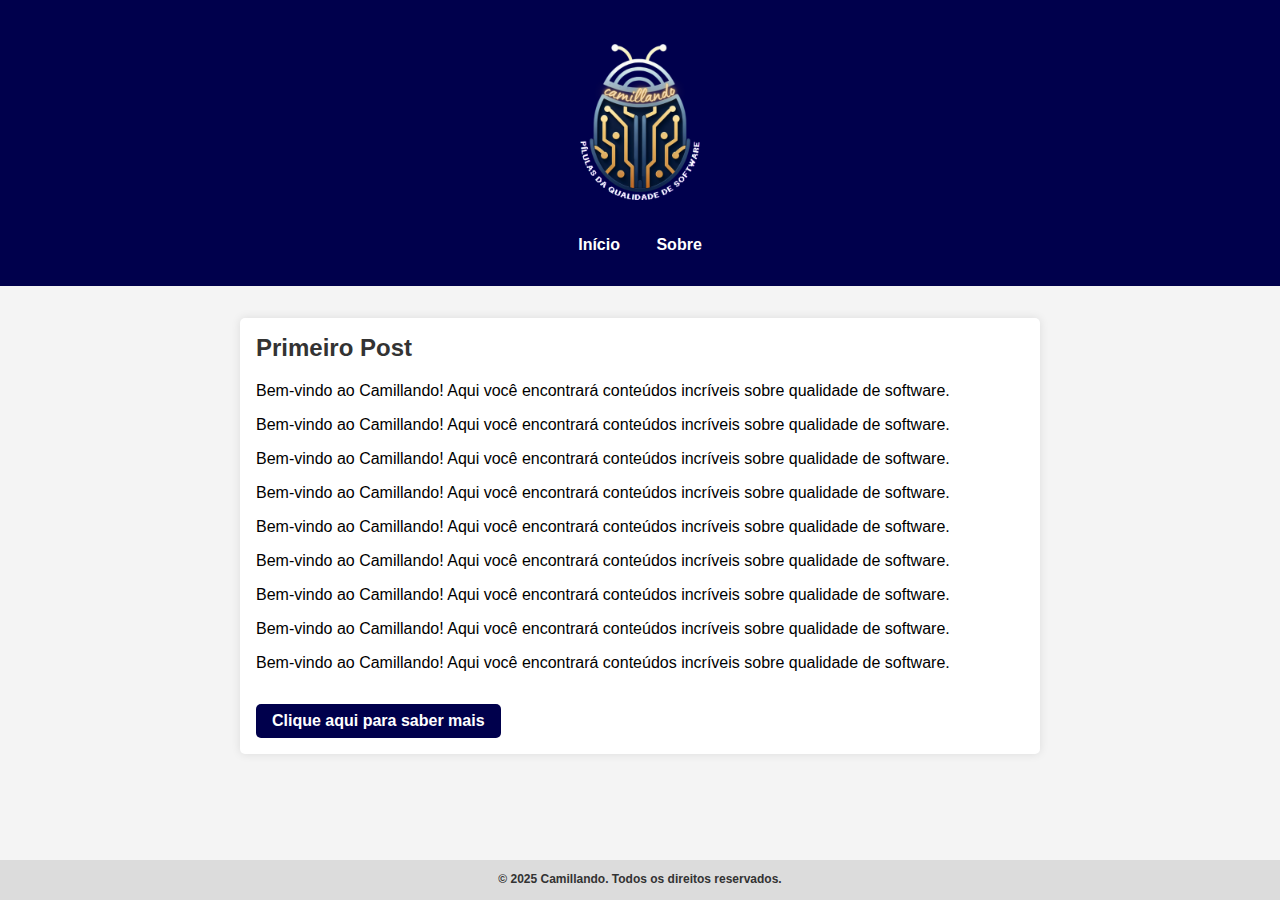
<file: index.html>
<!DOCTYPE html>
<html lang="pt-br">
<head>
    <meta charset="UTF-8">
    <meta name="viewport" content="width=device-width, initial-scale=1.0">
    <title>Camillando</title>
    <link rel="stylesheet" href="styles.css">
</head>
<body>
<header>
<img src="imagens/camillando.png" alt="Camillando - Pílulas da qualidade para o mundo!" class="logo-topo">
<nav>
    <ul>
        <li><a href="index.html">Início</a></li>
   <!-- <li><a href="#">Início</a></li> -->
   <!-- li><a href="#">Sobre</a></li> -->
        <li><a href="sobre.html">Sobre</a></li>
    </ul>
</nav>
</header>
    <main>
        <section id="posts">
            <article>
                <h2>Primeiro Post</h2>
                <p>Bem-vindo ao Camillando! Aqui você encontrará conteúdos incríveis sobre qualidade de software.</p>
                <p>Bem-vindo ao Camillando! Aqui você encontrará conteúdos incríveis sobre qualidade de software.</p>
                <p>Bem-vindo ao Camillando! Aqui você encontrará conteúdos incríveis sobre qualidade de software.</p>
                <p>Bem-vindo ao Camillando! Aqui você encontrará conteúdos incríveis sobre qualidade de software.</p>
                <p>Bem-vindo ao Camillando! Aqui você encontrará conteúdos incríveis sobre qualidade de software.</p>
                <p>Bem-vindo ao Camillando! Aqui você encontrará conteúdos incríveis sobre qualidade de software.</p>
                <p>Bem-vindo ao Camillando! Aqui você encontrará conteúdos incríveis sobre qualidade de software.</p>
                <p>Bem-vindo ao Camillando! Aqui você encontrará conteúdos incríveis sobre qualidade de software.</p>
                <p>Bem-vindo ao Camillando! Aqui você encontrará conteúdos incríveis sobre qualidade de software.</p>
                <a href="#" class="affiliate-link">Clique aqui para saber mais</a>
            </article>
        </section>
    </main>
    <footer>
        <p>&copy; 2025 Camillando. Todos os direitos reservados.</p>
    </footer>
    <script src="scripts.js"></script>
</body>
</html>
</file>
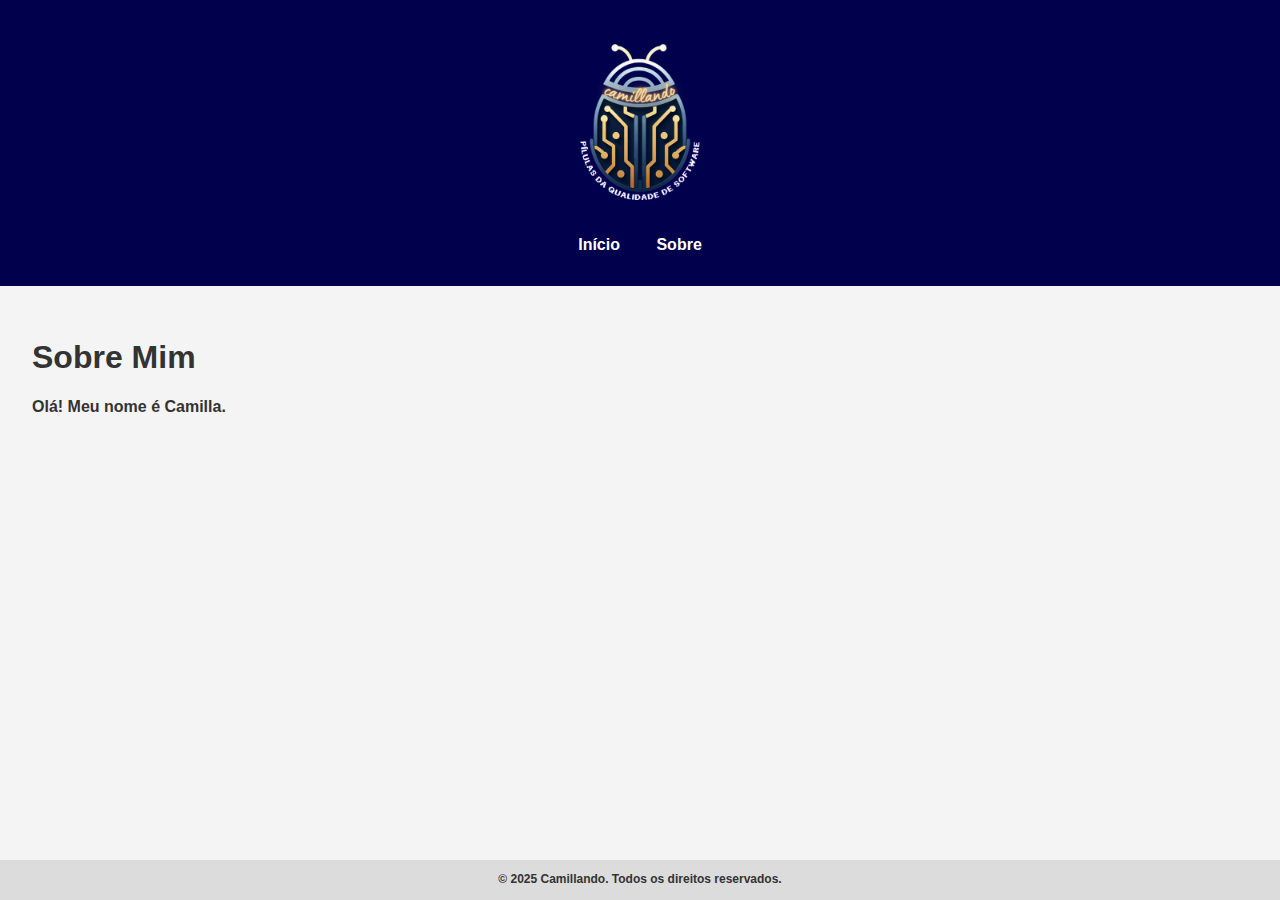
<file: sobre.html>
<!DOCTYPE html>
<html lang="pt-br">
<head>
  <meta charset="UTF-8">
  <meta name="viewport" content="width=device-width, initial-scale=1.0">
  <title>Sobre - Camillando</title>
  <link rel="stylesheet" href="styles.css">
</head>
<body>
  <header>
    <img src="imagens/camillando.png" alt="Camillando - Pílulas da qualidade para o mundo!" class="logo-topo">
    <nav>
      <ul>
        <li><a href="index.html">Início</a></li>
        <li><a href="sobre.html">Sobre</a></li>
      </ul>
    </nav>
  </header>

  <main>
    <section>
      <h1>Sobre Mim</h1>
      <p>Olá! Meu nome é Camilla. </p>
    </section>
  </main>

  <footer>
    <p>© 2025 Camillando. Todos os direitos reservados.</p>
  </footer>
</body>
</html>
</file>
<file: styles.css>
body {
    font-family: Arial, sans-serif;    
    margin: 0;
    padding: 0;
    background-color: #f4f4f4;
    color: #333;
    font-weight: bold;
}

body p {
    font-family: Arial, sans-serif;        
    color: #333;
}

header {
    background-color: #00004c; /* fundo dourado */
    color: #4b0303; 
    padding: 1rem;
    text-align: center;
}

header h1 {
    margin: 0;
    font-size: 2.5rem;
}

header p {
    margin: 0.5rem 0 1rem;
}

nav ul {
    list-style: none;
    padding: 0;
}

nav ul li {
    display: inline;
    margin: 0 1rem;
}

nav ul li a {
     color: #ffffff; /* cor botão */
     text-decoration: none;
}


main {
    padding: 2rem;
    text-align: justify; /* aqui aplica a justificação */
}

#posts {
    max-width: 800px;
    margin: 0 auto;
}

article {
    background-color: white;
    padding: 1rem;
    margin-bottom: 1rem;
    border-radius: 5px;
    box-shadow: 0 0 10px rgba(0, 0, 0, 0.1);
}

article h2 {
    margin-top: 0;
}

.affiliate-link {
    display: inline-block;
    margin-top: 1rem;
    padding: 0.5rem 1rem;
    background-color: #00004c;
    color: white;
    text-decoration: none;
    border-radius: 5px;
}

footer {
    height: 40px;
    width: 100%;
    text-align: center;
    background-color: #DCDCDC;
    bottom: 0;  
    position: fixed;
    font-family: Arial, Helvetica, sans-serif;
    font-style: inherit;
    font-size: 12px;
    font-weight: bold;
}

.logo-topo {
    width: 100%;
    max-width: 200px;
    max-height: 300px;
    height: auto;
    display: block;
    margin: 0 auto 20px auto;
}

.date {
    font-size: 0.85rem;
    color: #666;
    margin-bottom: 1rem;
    display: block;
}

/* Títulos dentro dos artigos */
article h3{
    font-family: Arial, sans-serif;
    color: #00004c;
    font-style: italic;
    font-weight: bold;
}

/* Texto geral dos artigos */
article p,
article li {
    font-family: Arial, sans-serif;
    color: #000;
    font-weight: normal;
    text-align: justify; /* aqui aplica a justificação */
}

.imagem-centro {
    text-align: center;
    margin: 1.5rem 0;
}

.imagem-centro img {
    max-width: 100%;
    height: auto;
    border-radius: 8px;
    box-shadow: 0 0 8px rgba(0, 0, 0, 0.1);
}

.imagem-centro figcaption {
    font-size: 0.9rem;
    color: #555;
    margin-top: 0.5rem;
    font-style: italic;
}
</file>
